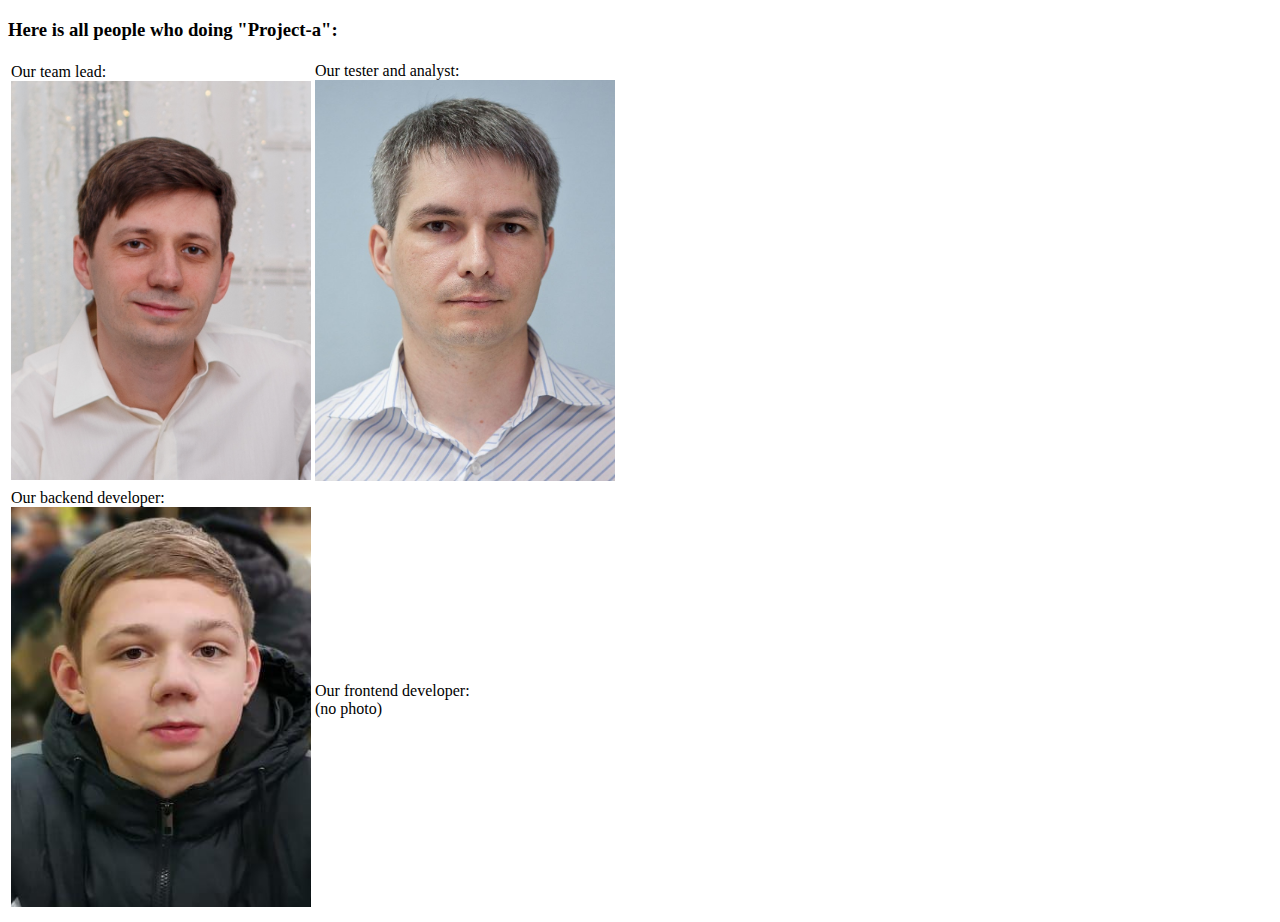
<file: templates/information.html>
<!DOCTYPE html>
<html lang="en">
<head>
    <meta charset="UTF-8">
    <title>Information</title>
</head>
<body>

    <h3>
            Here is all people who doing "Project-a":
    </h3>


     <table>
        <tr>
            <td>
                Our team lead:<br>
                <img src="/static/sazonovdo.png" width="300px">
            </td>
            <td>
                Our tester and analyst:<br>
                <img src="/static/buhikaloaa.png" width="300px">
            </td>
        </tr>
        <tr>
            <td>
                Our backend developer:<br>
                <img src="/static/sazonovvd.png" width="300px">
            </td>
            <td>
                Our frontend developer:<br>
                (no photo)

            </td>
        </tr>

    </table>


</body>
</html>
</file>
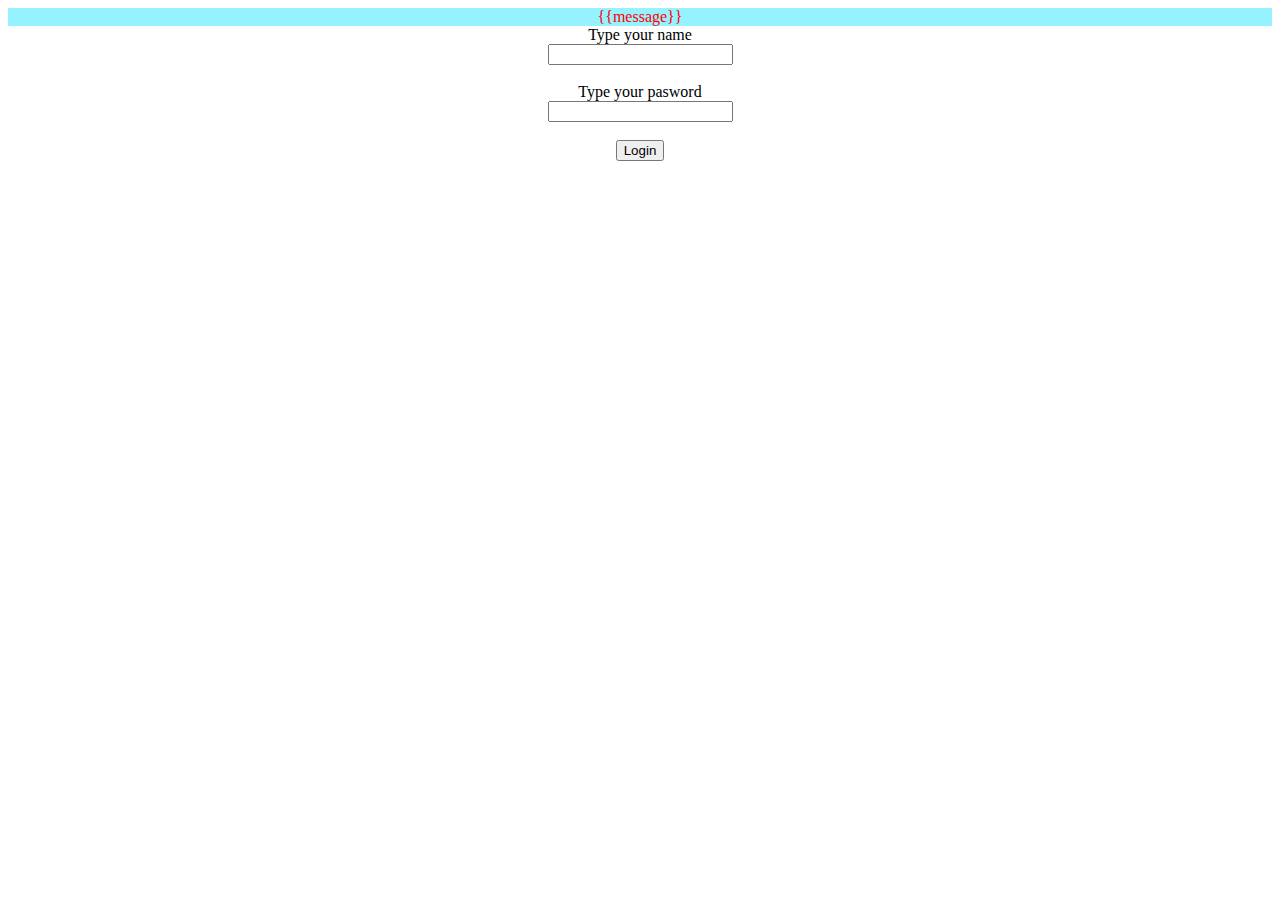
<file: templates/login.html>
<html lang="en">
<head>
    <link rel="stylesheet" href="/static/style.css">
    <meta charset="UTF-8">
    <meta name="viewport" content="width=device-width, initial-scale=1.0">
    <title>Login</title>
</head>
<body>

    <div class="error_message">{{message}}</div>

    <form action="/login" method="post">

    <div id="txtl">Type your name</div>
    <center><input type="text" name="login"></center>
    <br>
    <div id="txtp" >Type your pasword</div>
    <center><input type="password" name="password"></center>
    <br>

    <center><input type="submit" value="Login"></center>

    </form>

</body>
</html>
</file>
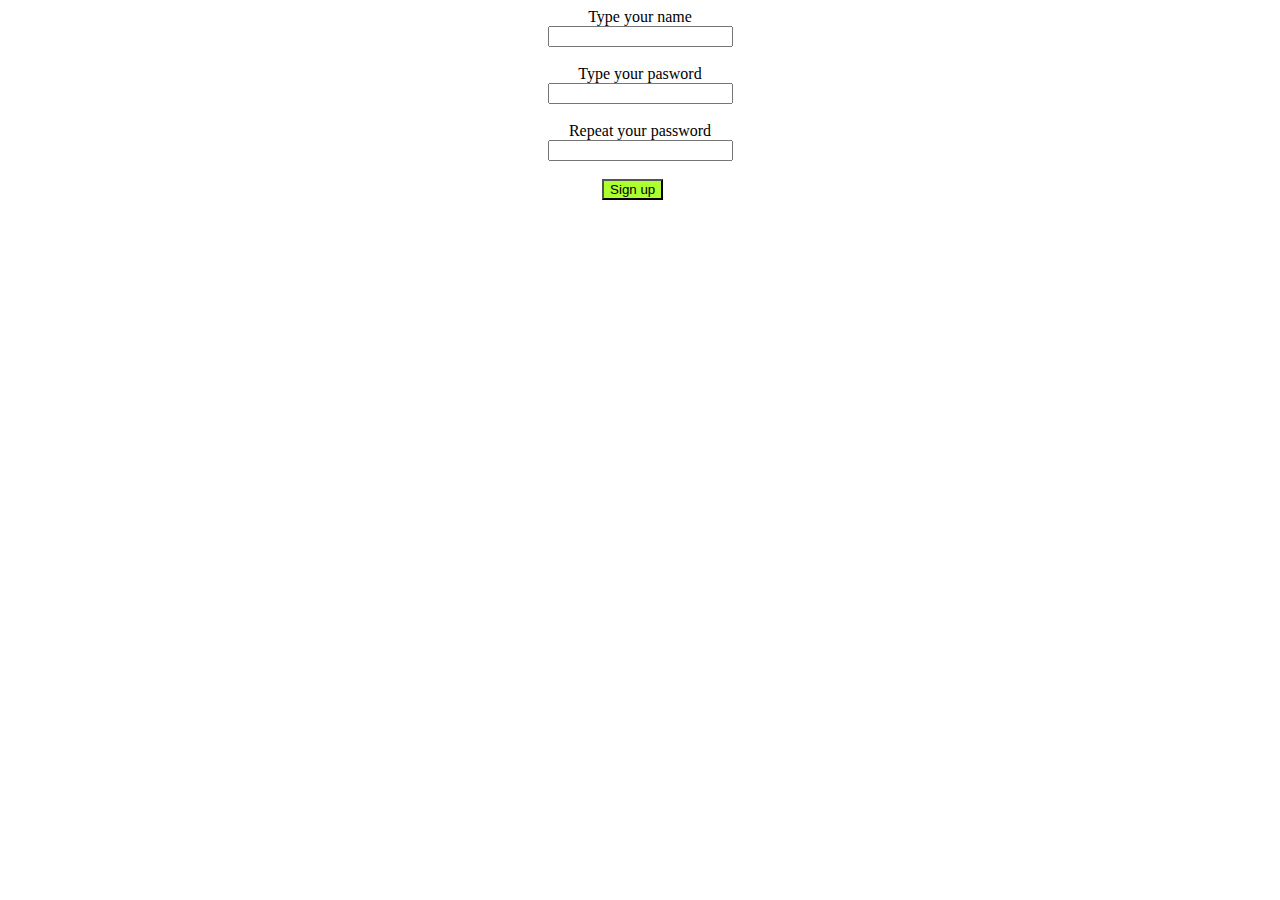
<file: templates/registration.html>
<html lang="en">
<head>
    <link rel="stylesheet" href="/static/style.css">
    <meta charset="UTF-8">
    <meta name="viewport" content="width=device-width, initial-scale=1.0">
    <title>Registration</title>
</head>
<body>
    <div id="txtl">Type your name</div>
    <center><input type="text" name="login" id="login"></center>
    <br>
    <div id="txtp" >Type your pasword</div>
    <center><input type="password" name="password" id="password"></center>
    <br>
    <div id="txtr">Repeat your password</div>
    <center><input type="password" name="retry" id="retry"></center>
    <br>
    <button id="reg">Sign up</button>
</body>
</html>
</file>
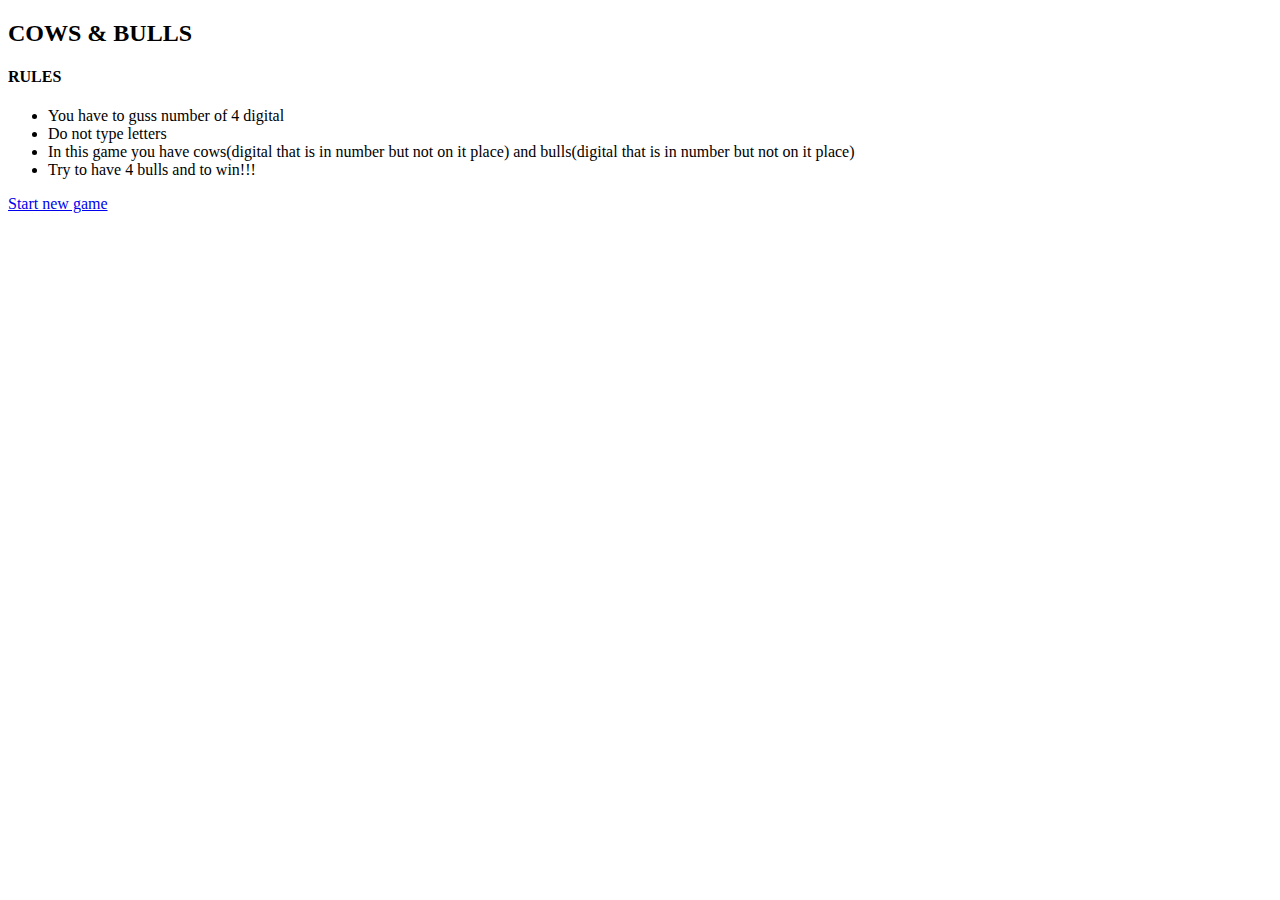
<file: templates/rule_game_cows.html>
<!DOCTYPE html>
<html lang="en">
<head>
    <meta charset="UTF-8">
    <title>Rules for game Bulls and Cows</title>
</head>
<body>
    <h2>COWS & BULLS</h2>
    <h4>RULES</h4>
    <ul>
        <li>You have to guss number of 4 digital</li>
        <li>Do not type letters</li>
        <li>
            In this game you have cows(digital that is in number but not on it place)
            and bulls(digital that is in number but not on it place)</li>
        <li>Try to have 4 bulls and to win!!!</li>

    </ul>
    <a href="/bulls/start">Start new game</a>

</body>
</html>
</file>
<file: static/style.css>
#comment {
    font-size: 17pt;
    color: black;
}

div {
    text-align: center;
    color: black;
}
table {
    margin-left: 44%;
}
#reg {
    background-color: greenyellow;
    margin-left: 47%;
}
body {
    /* background-image: url(static/bg.jpg); */
    background-color: white;
}

div.error_message {
    color: red;
    background-color: #96f2ff;
}
</file>
